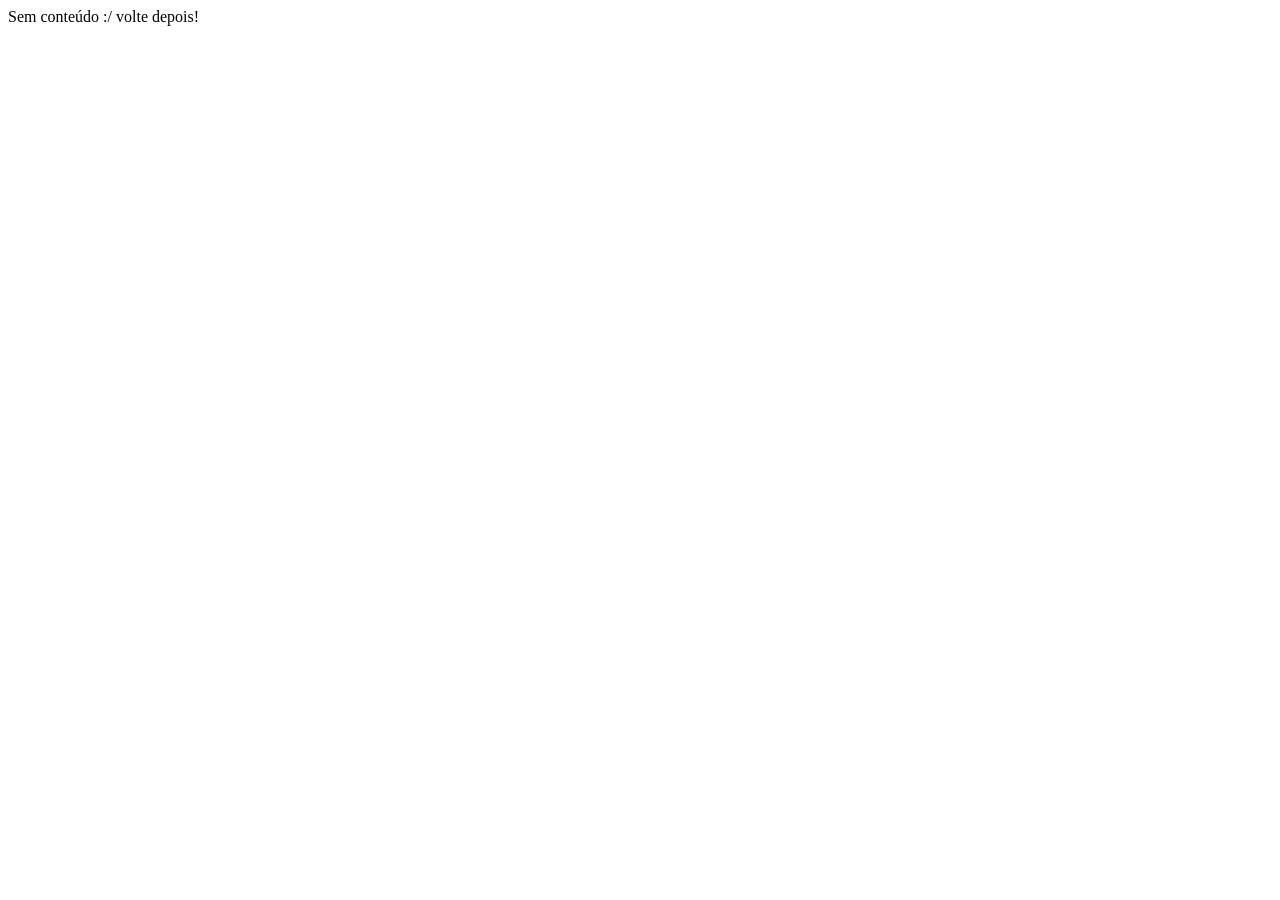
<file: templates/inicio.html>
<!DOCTYPE html>
<html lang="en">
<head>
    <meta charset="UTF-8">
    <meta name="viewport" content="width=device-width, initial-scale=1.0">
    <title>Document</title>
</head>
<body>
    Sem conteúdo :/ volte depois!
</body>
</html>
</file>
